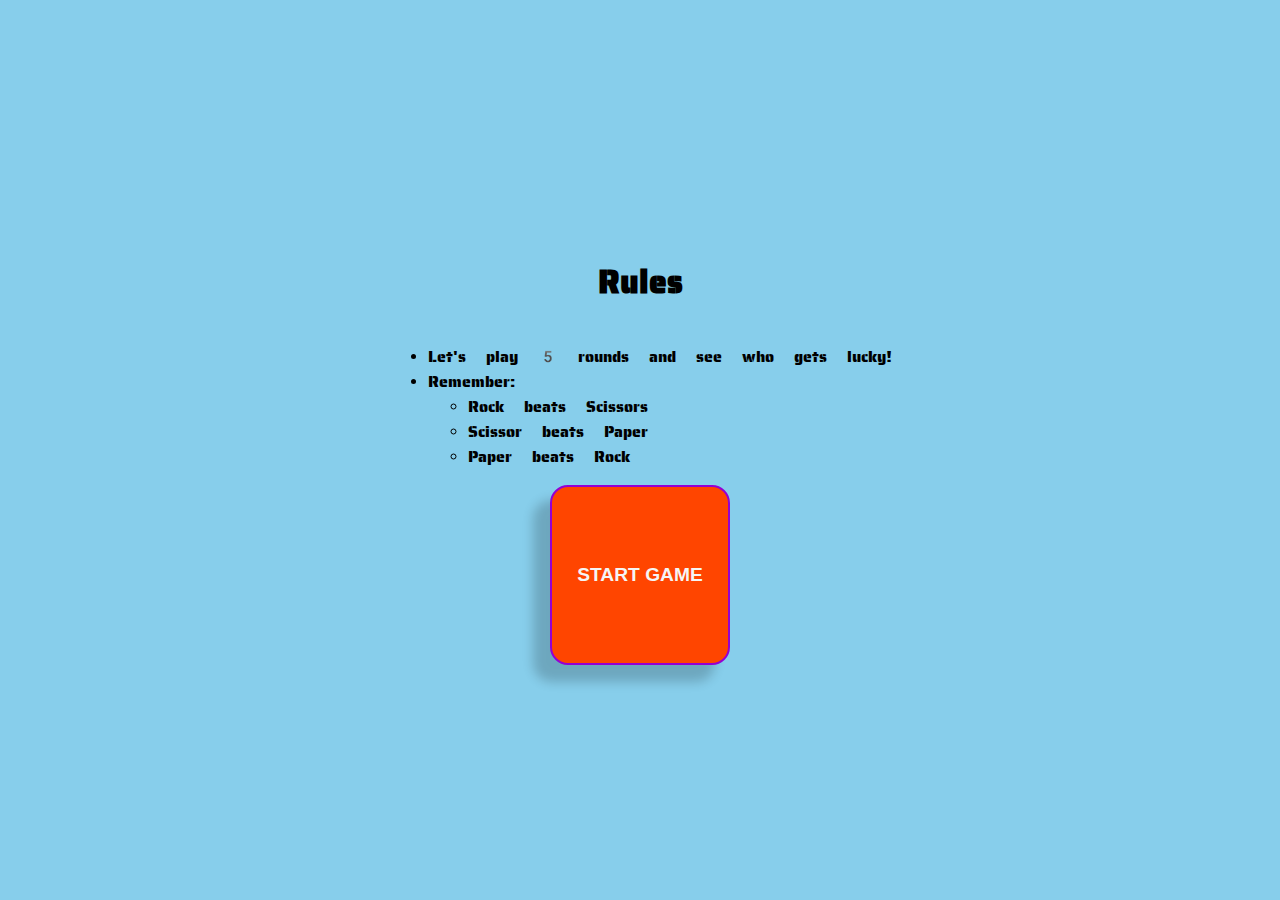
<file: index.html>
<!DOCTYPE html>
<html lang="en">
  <head>
    <meta charset="UTF-8" />
    <meta name="viewport" content="width=device-width, initial-scale=1.0" />
    <title>RPS</title>
    <script src="rps.js" defer></script>
    <link rel="stylesheet" href="rps.css" />
    <style>
    @import url('https://fonts.googleapis.com/css2?family=Saira+Stencil+One&display=swap');
    </style>
  <body>
    
    <div class="startDiv" id="startDiv">

      <h1>Rules</h1>
      <ul>
        <li>Let's play 5 rounds and see who gets lucky!</li>
        <li>Remember:
          <ul>
          <li>Rock beats Scissors</li>
          <li>Scissor beats Paper </li>
          <li>Paper beats Rock </li>
          </ul>
        </li>
      </ul>
      <button class="roundedButton" id="startGameButton">START GAME</button>
    </div>

    <div id="score" class="hidden" >
      <p id="humanScore"></p>
      <h2 id="messageScore"> Let's begin! </h2>
      <p id="computerScore"></p>
    </div>

    <div id="board" class="hidden" >
      <div id="left" class="columnDiv">
        <div style="font-size: xx-large">👤</div>
        <div class="cardDiv" id="rock">🪨</div>
        <div class="cardDiv" id="paper">📄</div>
        <div class="cardDiv" id="scissors">✂️</div>
      </div>

      <div id="center" class="columnDiv">
        <img src="vs-letters-versus-png.webp" />
      </div>

      <div id="right" class="columnDiv">
        <div style="font-size: xx-large">🖥️</div>
        <div class="cardDiv" id="computerScissors" >✂️</div>
        <div class="cardDiv" id="computerPaper" >📄</div>
        <div class="cardDiv" id="computerRock" >🪨</div>
        
      </div>
    </div>
  </body>
</html>
</file>
<file: rps.css>
body {
  background-color: #87ceeb;
  display: flex;
  flex-direction: column;
  font-family:'Segoe UI Emoji', 'Noto Color Emoji', "Saira Stencil One";
}

html,
body {
  overflow: hidden;
  margin: 0;
  padding: 0;
}

.startDiv {
  display: flex;
  justify-content: center; /* Centers horizontally */
  align-items: center; /* Centers vertically */
  height: 100vh; /* Full viewport height */
  width: 100vw; /* Full viewport width */
  flex-direction: column;
}

.roundedButton {
  width: 20vh;
  height: 20vh;
  border-radius: 10%;
  border-color: #9400d3;
  border-style: solid;
  border-width: 2px;
  background-color: #ff4500;
  color: whitesmoke;
  font-weight: bolder;
  font-size: larger;
  padding: 20px;

  -webkit-box-shadow: -16px 16px 11px 1px rgba(0, 0, 0, 0.19);
  -moz-box-shadow: -16px 16px 11px 1px rgba(0, 0, 0, 0.19);
  box-shadow: -16px 16px 11px 1px rgba(0, 0, 0, 0.19);
}

.roundedButton:hover {
  background-color: #8a2be2;
  cursor: pointer;
}

button:hover {
  transform: scale(1.1);
}

#score {
  background-color: #ff4500;
  display: flex;
  justify-content: space-between; /* Pushes items to the edges */
  align-items: center; /* Aligns vertically */
}

#computerScore {
  margin-left: auto;
  font-weight: bolder;
  font-size: xx-large;

  font-family: "Saira Stencil One";

  width: 100px; /* Ensures equal width for scores */
  text-align: center;
}

#humanScore {
  font-weight: bolder;
  font-size: xx-large;
  font-family: "Saira Stencil One";

  width: 100px; /* Ensures equal width for scores */
  text-align: center;
}

#messageScore {
  flex-grow: 1; /* Takes up remaining space */
  text-align: center;
}

.saira-stencil-one-regular {
  font-family: "Saira Stencil One", sans-serif;
  font-weight: 400;
  font-style: normal;
}

.columnDiv {
  display: flex;
  flex-direction: column;
  justify-content: center; /* Centers horizontally */
  align-items: center; /* Centers vertically */
  margin: 10px;

  width: 33vh;
}

.cardDiv {
  display: flex;
  justify-content: center;
  align-items: center;
  height: auto;
  font-size: xx-large;
  margin: 10%;
  padding: 10px;
  width: 15vh;
  height: 15vh;
  border-radius: 10%;
  border-color: #9400d3;
  border-style: solid;
  border-width: 2px;
  background-color: #ff4500;
  font-weight: bolder;

  -webkit-box-shadow: -16px 16px 11px 1px rgba(0, 0, 0, 0.19);
  -moz-box-shadow: -16px 16px 11px 1px rgba(0, 0, 0, 0.19);
  box-shadow: -16px 16px 11px 1px rgba(0, 0, 0, 0.19);
}

.cardDiv:hover {
  background-color: #8a2be2;
  cursor: pointer;
  transform: scale(1.1);
}

.cardDivSelectedComputer {
  background-color: #8a2be2;
  transform: scale(1.1);
}

#board {
  display: flex;
  flex-direction: row;
  justify-content: center; /* Centers horizontally */
  align-items: center; /* Centers vertically */
  border-radius: 2%;
  background-color: #4dbde9;
  margin: 1%;
}

.hidden {
  display: none !important;
}

img {
  max-width: 100%;
  height: auto;
  width: auto\9;
}

.restartDiv {
  display: flex;
  justify-content: center; /* Centers horizontally */
  align-items: center; /* Centers vertically */

  width: 100vw;
  height: 90vh;
  background-color: #4dbde9;
  position: absolute;
}
</file>
